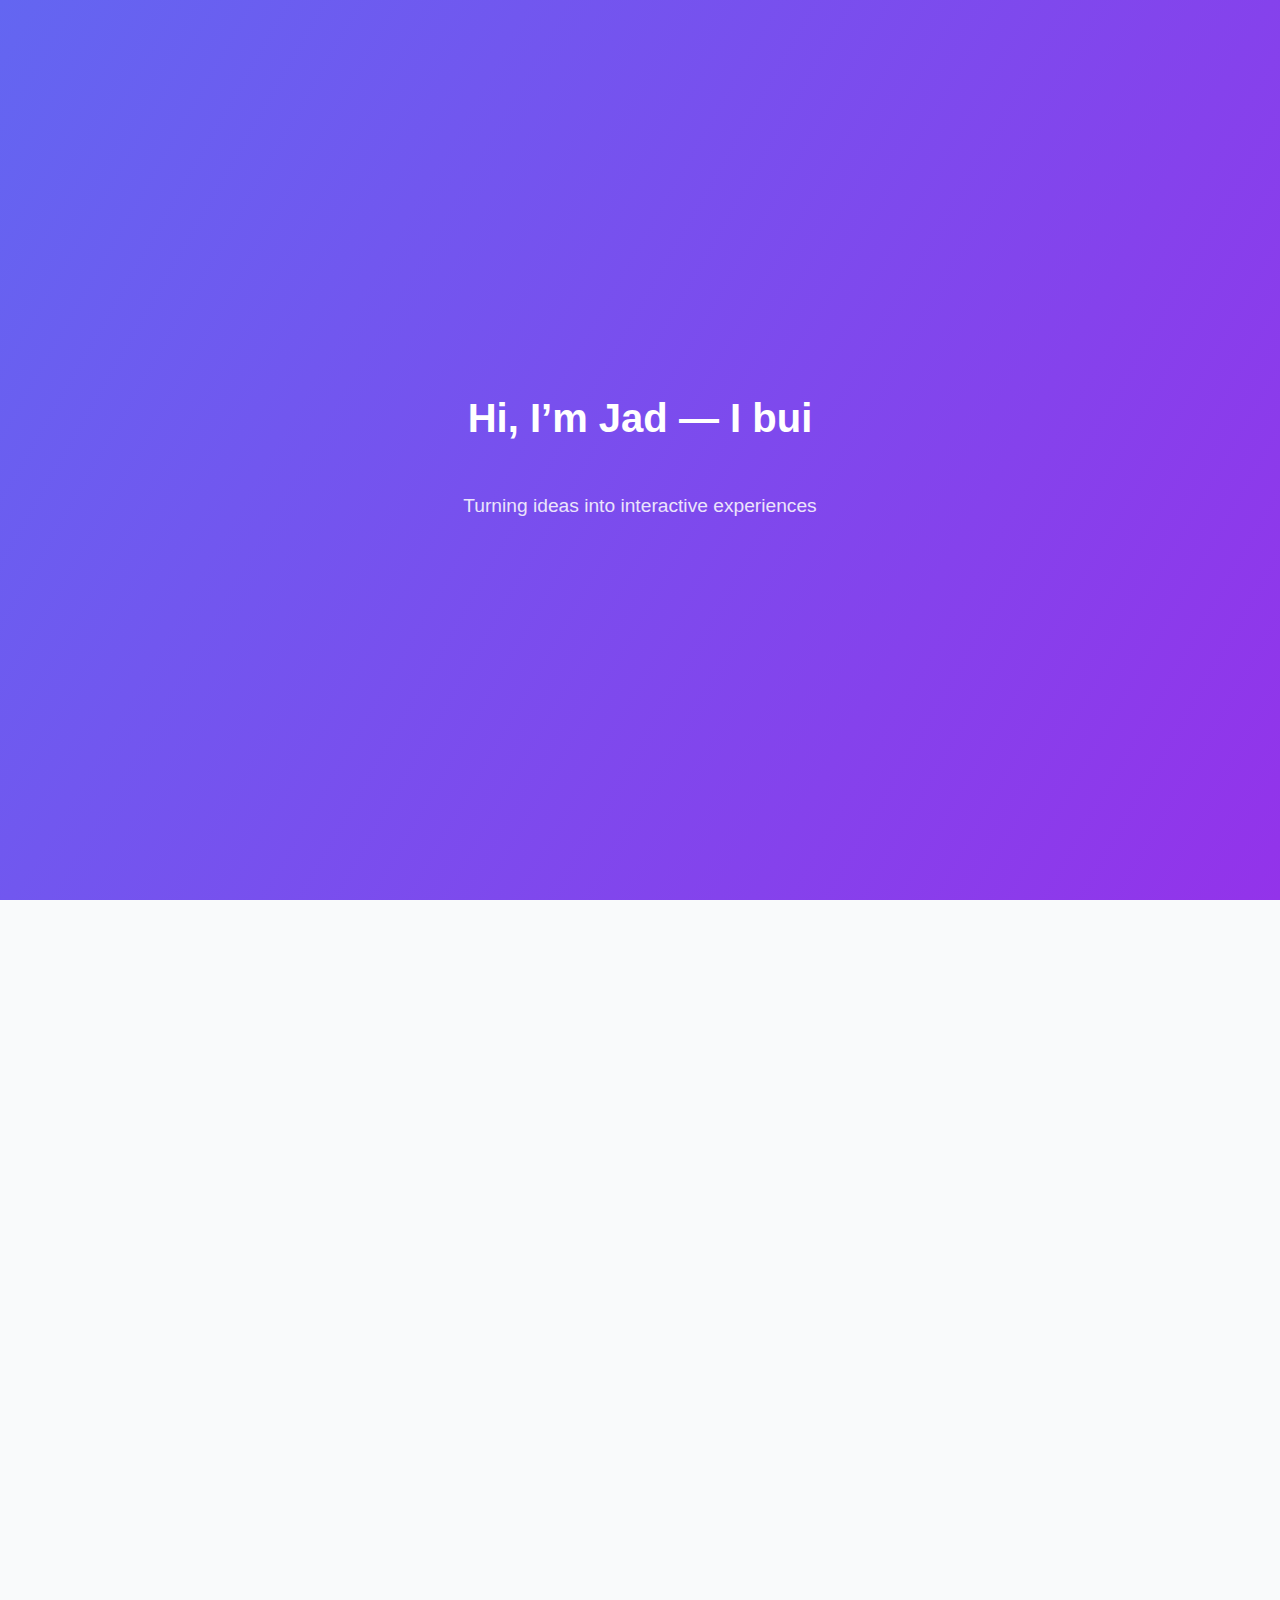
<file: index.html>
<!DOCTYPE html>
<html lang="en">
<head>
  <meta charset="UTF-8">
  <meta name="viewport" content="width=device-width, initial-scale=1.0">
  <title>Jad's Portfolio</title>
  <link rel="stylesheet" href=" css/style.css">
</head>
<body>
  <!-- Hero Section -->
  <header class="hero">
    <h1>Hi, I’m Jad — <span id="typewriter"></span></h1>
    <p class="tagline">Turning ideas into interactive experiences</p>
  </header>

  <!-- About Section -->
  <section id="about" class="reveal">
    <h2>About Me</h2>
    <p>
      I’m a passionate developer who enjoys crafting web applications, experimenting with animations, 
      and building software that feels alive. I focus on blending design with functionality to create 
      memorable user experiences.
    </p>
  </section>

  <!-- Projects Section -->
  <section id="projects" class="reveal">
    <h2>Projects</h2>
    <div class="projects-container">
      
      <!-- Movie Database Project -->
      <div class="project-card">
        <h3>🎬 Movie Database</h3>
        <p>
          A dynamic website built with HTML, CSS, and JavaScript where users can browse and search for movies.
          Features include movie details, poster displays, and interactive UI for quick access.
        </p>
        <a href="https://github.com/jadabdallah01/web_final" target="_blank" class="project-link">View Project</a>
      </div>

      <!-- Quiz Quest Project -->
      <div class="project-card">
        <h3>❓ Quiz Quest</h3>
        <p>
          A trivia mobile app designed to challenge players with fun questions across multiple categories. 
          Includes score tracking, level progression, and a smooth, game-like interface.
        </p>
        <a href="https://github.com/jadabdallah01/trivia_game" target="_blank" class="project-link">View Project</a>
      </div>

    </div>
  </section>

  <!-- Contact Section -->
  <section id="contact" class="reveal">
    <h2>Contact Me</h2>
    <p>If you’d like to connect, feel free to reach out:</p>
    <ul>
      <li>Email: <a href="mailto:abdullahjad3@gmail.com">abdullahjad3@gmail.com</a></li>
      <li>LinkedIn: <a href="https://www.linkedin.com/in/jadabdallah01/" target="_blank">linkedin.com/in/jadabdallah01/</a></li>
      <li>GitHub: <a href="https://github.com/jadabdallah01" target="_blank">github.com/jadabdallah01</a></li>
    </ul>
  </section>

  <script src="js/script.js"></script>
</body>
</html>
</file>
<file: css/style.css>
:root {
  --bg: #f9fafb;
  --text: #1f2937;
  --accent: #6366f1;
}

body {
  margin: 0;
  font-family: 'Segoe UI', sans-serif;
  background: var(--bg);
  color: var(--text);
  line-height: 1.6;
}

/* Hero */
.hero {
  height: 100vh;
  display: flex;
  flex-direction: column;
  justify-content: center;
  align-items: center;
  background: linear-gradient(120deg, #6366f1, #9333ea);
  color: white;
  text-align: center;
  padding: 0 20px;
}
.hero h1 {
  font-size: 2.5rem;
}
.hero .tagline {
  margin-top: 15px;
  font-size: 1.2rem;
  opacity: 0.85;
}

/* Sections */
section {
  padding: 60px 20px;
  max-width: 900px;
  margin: auto;
}
h2 {
  text-align: center;
  margin-bottom: 30px;
}

/* Reveal Animations */
.reveal {
  opacity: 0;
  transform: translateY(40px);
  transition: all 0.7s ease-out;
}
.reveal.active {
  opacity: 1;
  transform: translateY(0);
}

/* Projects */
.projects-container {
  display: grid;
  grid-template-columns: repeat(auto-fit, minmax(300px, 1fr));
  gap: 20px;
}
.project-card {
  background: white;
  padding: 20px;
  border-radius: 12px;
  box-shadow: 0 4px 12px rgba(0,0,0,0.08);
  transition: transform 0.25s ease, box-shadow 0.25s ease;
}
.project-card:hover {
  transform: translateY(-6px) scale(1.03);
  box-shadow: 0 10px 25px rgba(0,0,0,0.15);
}
.project-card h3 {
  margin-top: 0;
}
.project-link {
  display: inline-block;
  margin-top: 12px;
  color: var(--accent);
  font-weight: bold;
  text-decoration: none;
}
.project-link:hover {
  text-decoration: underline;
}

/* Contact */
#contact ul {
  list-style: none;
  padding: 0;
  text-align: center;
}
#contact li {
  margin: 8px 0;
}

/* Floating blob background */
body::before {
  content: "";
  position: fixed;
  width: 400px;
  height: 400px;
  background: radial-gradient(circle, var(--accent) 0%, transparent 70%);
  top: -100px;
  left: -100px;
  opacity: 0.15;
  border-radius: 50%;
  animation: float 15s ease-in-out infinite alternate;
  z-index: -1;
}
@keyframes float {
  from { transform: translateY(0) translateX(0); }
  to { transform: translateY(60px) translateX(40px); }
}
</file>
